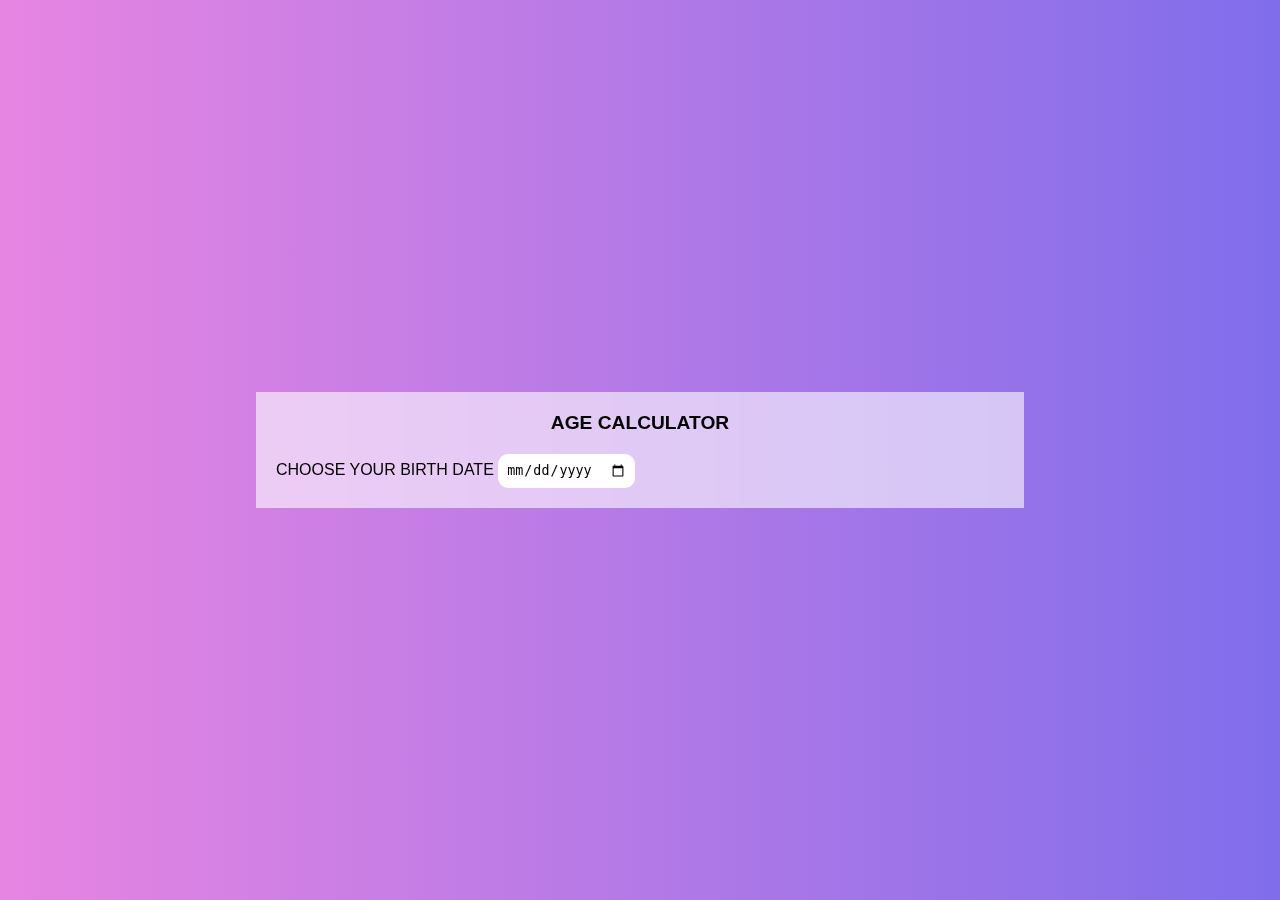
<file: index.html>
<!DOCTYPE html>
<html lang="en">
<head>
    <meta charset="UTF-8">
    <meta http-equiv="X-UA-Compatible" content="IE=edge">
    <meta name="viewport" content="width=device-width, initial-scale=1.0">
    <title>Age Calculator</title>
    <link rel="stylesheet" href="style.css">
</head>
<body>
    <div class="box">
        <h4>age calculator</h4>
        <div class="date-picker">
            <span>Choose your birth date</span>
            <input type="date" id="datePicker">
            <span id="choseDate"></span>
        </div>
        <div class="age-calc ">
            <div class="age-box">
                <p class="header">years</p>
                <p class="value" id="ageYear">0</p>
            </div>
        
            <div class="age-box">
                <p class="header">months</p>
                <p class="value" id="ageMonth">0</p>
            </div>
            <div class="age-box">
                <p class="header">Days</p>
                <p class="value" id="ageDays">0</p>
            </div>
            <div class="age-box">
                <p class="header">hours</p>
                <p class="value" id="ageHours">0</p>
            </div>
            <div class="age-box">
                <p class="header">Seconds</p>
                <p class="value" id="ageSeconds">0</p>
            </div>
            <div class="age-box">
                <p class="header">mili-Seconds</p>
                <p class="value" id="ageMiliSeconds">0</p>
            </div>
        </div>
    </div>
    <script src="Age.js"></script>
</body>
</html>
</file>
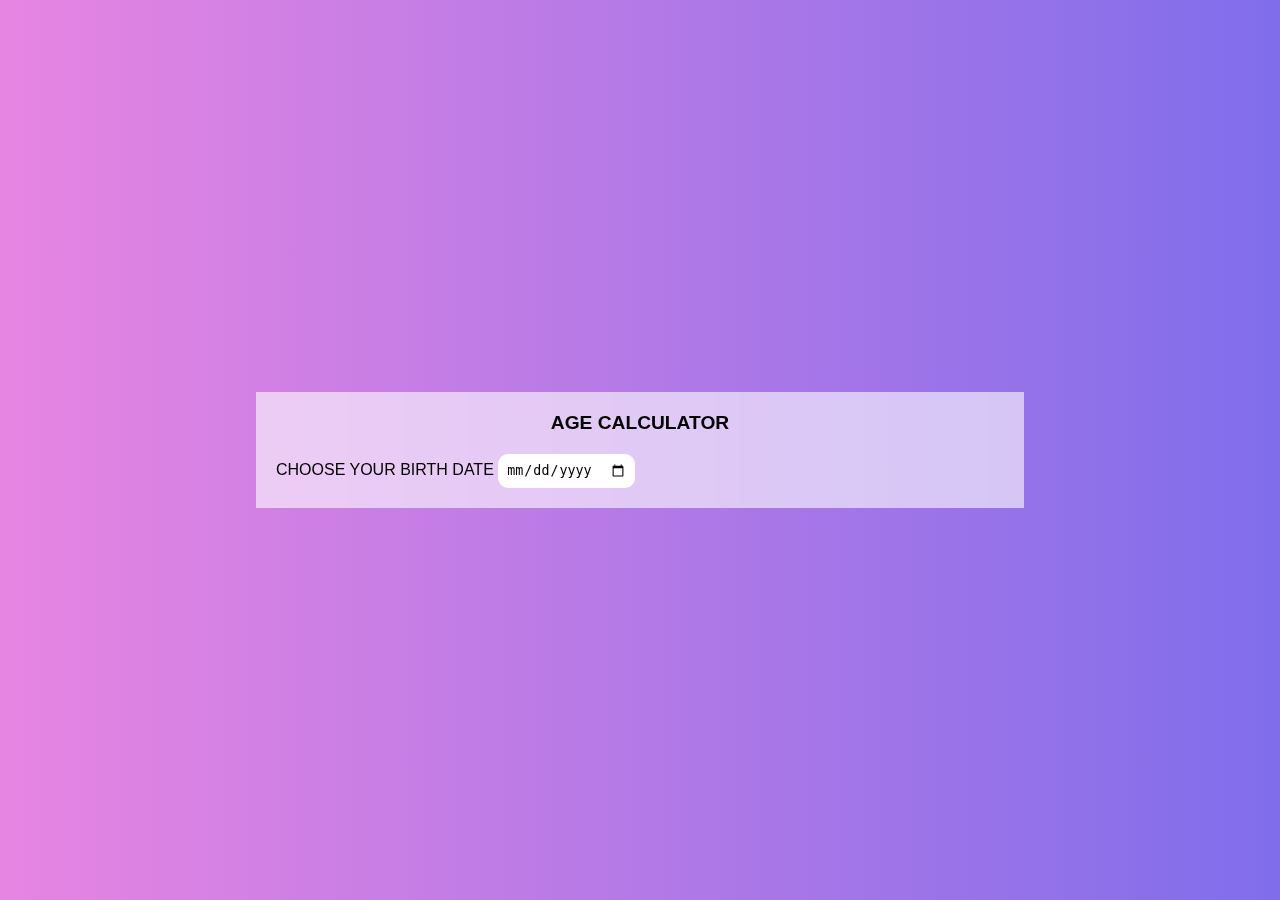
<file: Age.html>
<!DOCTYPE html>
<html lang="en">
<head>
    <meta charset="UTF-8">
    <meta http-equiv="X-UA-Compatible" content="IE=edge">
    <meta name="viewport" content="width=device-width, initial-scale=1.0">
    <title>Age Calculator</title>
    <link rel="stylesheet" href="style.css">
</head>
<body>
    <div class="box">
        <h4>age calculator</h4>
        <div class="date-picker">
            <span>Choose your birth date</span>
            <input type="date" id="datePicker">
            <span id="choseDate"></span>
        </div>
        <div class="age-calc ">
            <div class="age-box">
                <p class="header">years</p>
                <p class="value" id="ageYear">0</p>
            </div>
        
            <div class="age-box">
                <p class="header">months</p>
                <p class="value" id="ageMonth">0</p>
            </div>
            <div class="age-box">
                <p class="header">Days</p>
                <p class="value" id="ageDays">0</p>
            </div>
            <div class="age-box">
                <p class="header">hours</p>
                <p class="value" id="ageHours">0</p>
            </div>
            <div class="age-box">
                <p class="header">Seconds</p>
                <p class="value" id="ageSeconds">0</p>
            </div>
            <div class="age-box">
                <p class="header">mili-Seconds</p>
                <p class="value" id="ageMiliSeconds">0</p>
            </div>
        </div>
    </div>
    <script src="Age.js"></script>
</body>
</html>
</file>
<file: style.css>
*:before,
*:after{
    box-sizing: border-box;
}
*{
    position: relative;
    margin: 0;
    padding: 0;
    box-sizing: border-box;
}
body{
    position: relative;
    width: 100%;
    min-height: 100vh;
    background-image: linear-gradient(to right, #e785e2 0%, #806deb 100%);
    display: flex;
    align-items: center;
    justify-content: center;
    font-family: 'Roboto', sans-serif;

}
.box{
    position: relative;
    background: rgba(255,255,255,.6);
    width: 768px;
    backdrop-filter: blur(15px);
    padding: 20px;
    transition: width 500ms ease;

}

.box h4{
    text-align:center ;
    margin-bottom: 20px;
    font-size: 1.2rem;
    text-transform: uppercase;
}
.box .date-picker input{
    margin: 0,10px;
    border: 0;
    padding: .5rem;
    border-radius: 10px;
    transition: 500ms ease;

}
.box .date-picker input:focus{
    outline: none;
    box-shadow: 0 0 10px #292929;

}
.box .date-picker span{
    display: inline-block;
    text-transform: uppercase;
}
.box .date-picker span#choseDate{ 
    margin-left: 35px;
}
.age-calc{
    position: relative;
    display: flex;
    align-items: center;
    flex-wrap: wrap;
    margin-top: 0;
    max-height: 0;
    opacity: 0;
    overflow: hidden;
    transition: max-height 2s,opacity 3s, margin 250ms ease;
}
.age-calc.expand{
    margin-top: 30px;
    max-height: 1000px;
    opacity: 1;

}
.age-calc .age-box{
    position: relative;
    background: #fff;
    border-radius: 10px;
    margin: 10px;
    width: 222px;
    transition: 500ms ease;
}
.age-calc .age-box p.header{
    position: relative;
    text-align: center;
    background: #e785e2;
    padding: 10px 30px;
    border-radius: 10px 10px 0 0 ;
    font-size: 1.2rem;
    font-size: 500;
    text-transform: uppercase;
}
.age-calc .age-box:nth-child(even) p.header{
    background: #806deb;
}
.age-calc .age-box .value{
    text-align: center;
    padding: 30px;
    font-size: 1.5rem;
    transition: 500ms ease;
}
@media (max-width:768px){
    body{
        display: block;
        margin: 2rem 0;
        }
        .box{
            width: 600px;
            margin: 0 auto;
    }
    .age-calc .age-box{
        width: 150px;
        margin: 15px;
    }
    .age-calc .age-box p.header{
        padding: 10px 20px;
        font-size: 1rem;
     }
     .age-calc .age-box .value{
         padding: 30px 20px;
         font-size: 1rem;
     }
}
@media (max-width:600px){
    .box{
        width:300px;
    }
    .bo .date-picker{
        display: block;

    }
    .box .date-picker input{
        margin: 10px 0;
        width: 100%;
    }
    .age-calc .age-box{
        width: 120px;
        margin: 5px;
    }
    .age-calc .age-box p.header{
        padding: 10px 5px;
        font-size: .8rem;
    }
    .age-calc .age-box .value{
        padding: 30px 5px;
        font-size: .9rem;
    }

}
</file>
